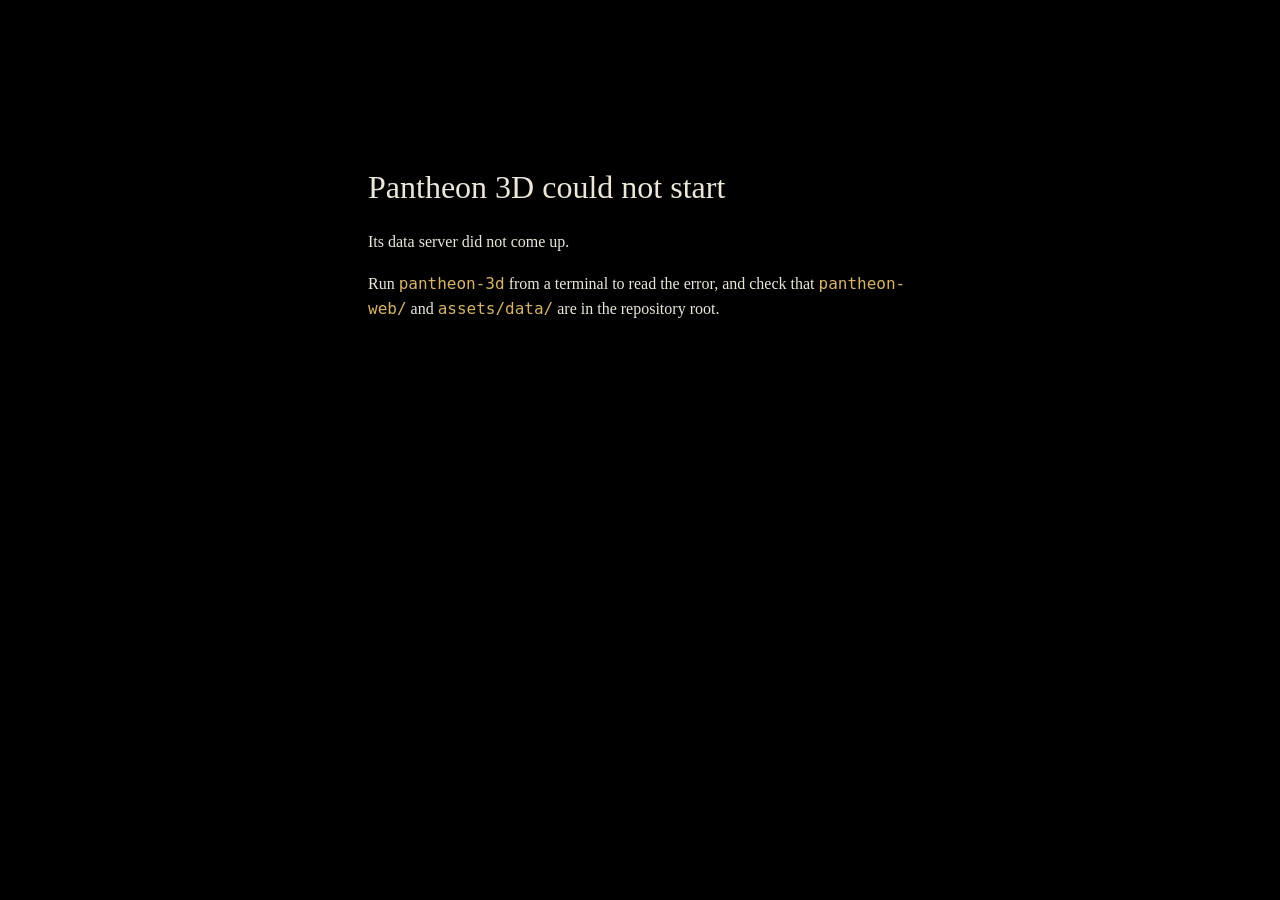
<file: src-tauri/shell/index.html>
<!doctype html>
<meta charset="utf-8">
<title>Pantheon 3D</title>
<style>
  html, body { height: 100%; margin: 0; background: #000; color: #ece7da; font: 16px/1.6 Georgia, serif; }
  main { max-width: 34em; padding: 18vh 2em 0; margin: auto; }
  h1 { font-weight: 400; font-size: 2em; margin: 0 0 .4em; }
  code { color: #d8b36a; }
</style>
<main>
  <h1>Pantheon 3D could not start</h1>
  <p id="why">Its data server did not come up.</p>
  <p>Run <code>pantheon-3d</code> from a terminal to read the error, and check that
  <code>pantheon-web/</code> and <code>assets/data/</code> are in the repository root.</p>
</main>
<script>
  const why = decodeURIComponent(location.hash.slice(1));
  if (why) document.getElementById('why').textContent = why;
</script>
</file>
